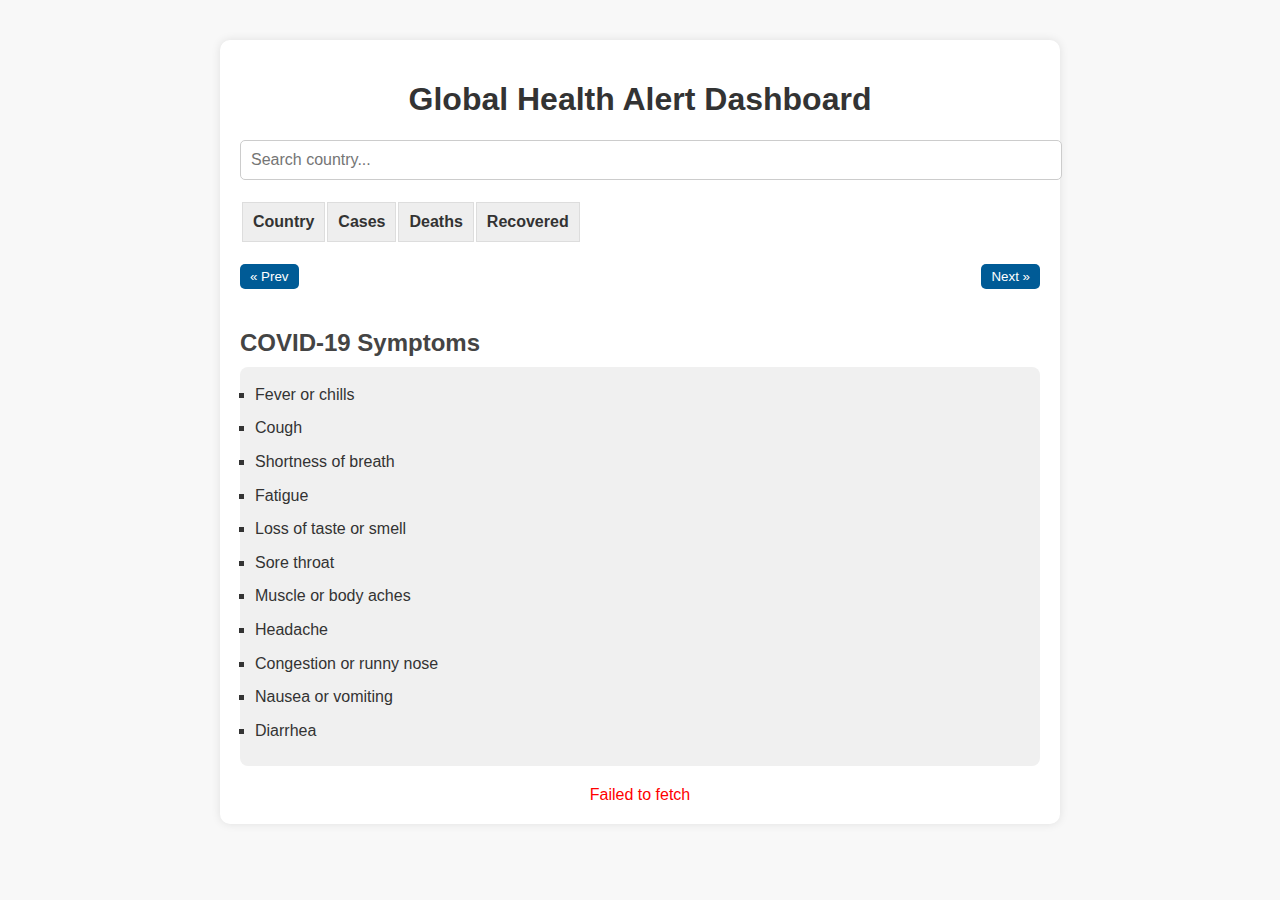
<file: index.html>
<!DOCTYPE html>
<html lang="en">
<head>
  <meta charset="UTF-8">
  <meta name="viewport" content="width=device-width, initial-scale=1.0">
  <title>Global Health Alert Dashboard</title>
  <link rel="stylesheet" href="style.css">
</head>
<body>
  <div class="container">
    <h1>Global Health Alert Dashboard</h1>
    <div id="global-stats"></div>
    <input type="text" id="search" placeholder="Search country...">
    <table id="data-table">
      <thead>
        <tr>
          <th onclick="sortData('country')">Country</th>
          <th onclick="sortData('cases')">Cases</th>
          <th onclick="sortData('deaths')">Deaths</th>
          <th onclick="sortData('recovered')">Recovered</th>
        </tr>
      </thead>
      <tbody id="table-body"></tbody>
    </table>
    <div id="pagination-controls">
      <button id="prev-btn">« Prev</button>
      <div id="pagination"></div>
      <button id="next-btn">Next »</button>
    </div>
    <div class="section">
      <h2>COVID-19 Symptoms</h2>
      <ul id="symptoms-list">
        <li>Fever or chills</li>
        <li>Cough</li>
        <li>Shortness of breath</li>
        <li>Fatigue</li>
        <li>Loss of taste or smell</li>
        <li>Sore throat</li>
        <li>Muscle or body aches</li>
        <li>Headache</li>
        <li>Congestion or runny nose</li>
        <li>Nausea or vomiting</li>
        <li>Diarrhea</li>
      </ul>
    </div>
    <div id="error-message"></div>
  </div>
  <script src="script.js"></script>
</body>
</html>
</file>
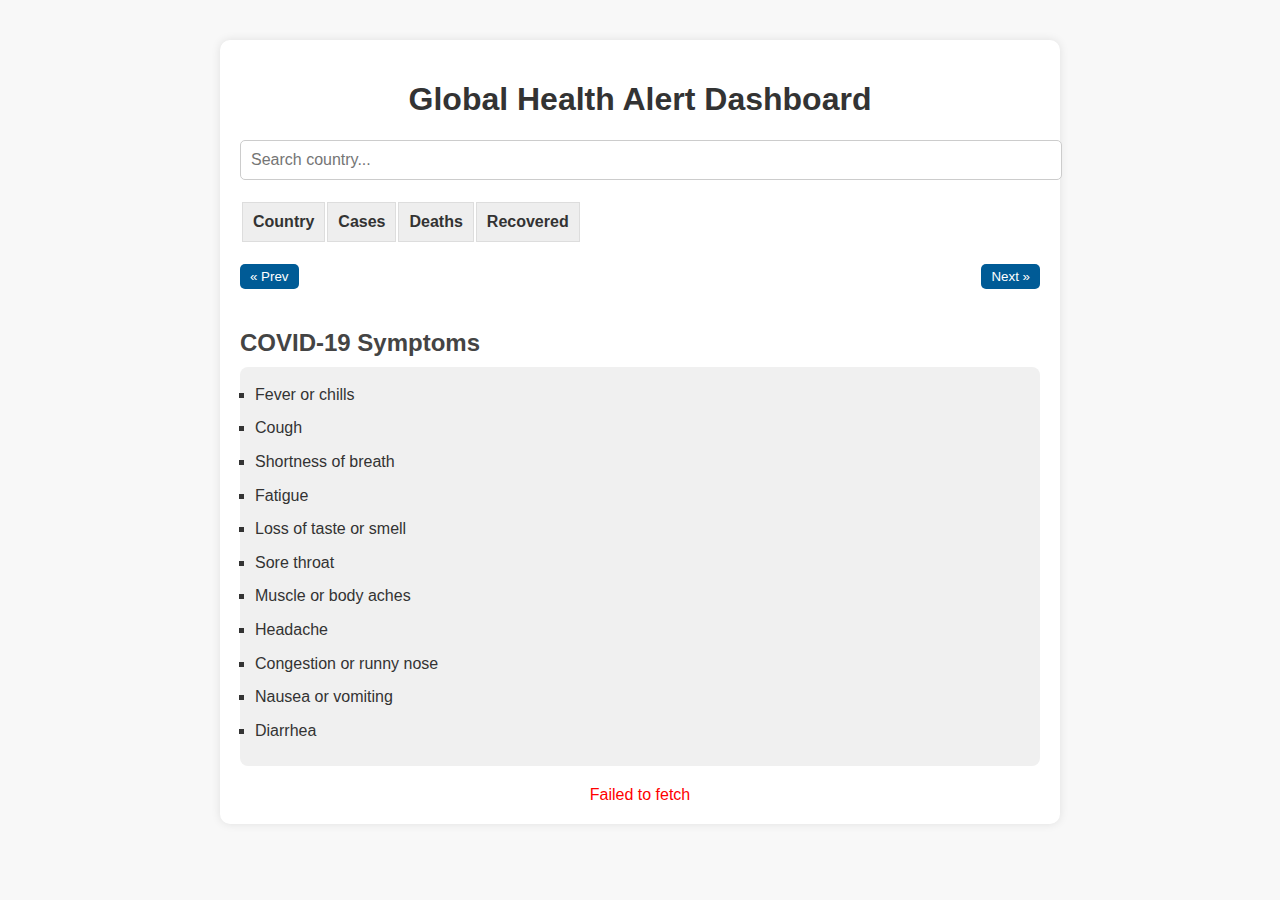
<file: shboard.html>
<!DOCTYPE html>
<html lang="en">
<head>
  <meta charset="UTF-8">
  <meta name="viewport" content="width=device-width, initial-scale=1.0">
  <title>Global Health Alert Dashboard</title>
  <link rel="stylesheet" href="style.css">
</head>
<body>
  <div class="container">
    <h1>Global Health Alert Dashboard</h1>
    <div id="global-stats"></div>
    <input type="text" id="search" placeholder="Search country...">
    <table id="data-table">
      <thead>
        <tr>
          <th onclick="sortData('country')">Country</th>
          <th onclick="sortData('cases')">Cases</th>
          <th onclick="sortData('deaths')">Deaths</th>
          <th onclick="sortData('recovered')">Recovered</th>
        </tr>
      </thead>
      <tbody id="table-body"></tbody>
    </table>
    <div id="pagination-controls">
      <button id="prev-btn">« Prev</button>
      <div id="pagination"></div>
      <button id="next-btn">Next »</button>
    </div>
    <div class="section">
      <h2>COVID-19 Symptoms</h2>
      <ul id="symptoms-list">
        <li>Fever or chills</li>
        <li>Cough</li>
        <li>Shortness of breath</li>
        <li>Fatigue</li>
        <li>Loss of taste or smell</li>
        <li>Sore throat</li>
        <li>Muscle or body aches</li>
        <li>Headache</li>
        <li>Congestion or runny nose</li>
        <li>Nausea or vomiting</li>
        <li>Diarrhea</li>
      </ul>
    </div>
    <div id="error-message"></div>
  </div>
  <script src="script.js"></script>
</body>
</html>
</file>
<file: style.css>
body {
  font-family: Arial, sans-serif;
  background-color: #f8f8f8;
  color: #333;
  margin: 0;
  padding: 0;
}

.container {
  padding: 20px;
  max-width: 800px;
  margin: auto;
  background: white;
  border-radius: 10px;
  margin-top: 40px;
  box-shadow: 0 0 10px rgba(0,0,0,0.1);
}

h1 {
  text-align: center;
}

#global-stats {
  text-align: center;
  font-weight: bold;
  margin: 20px 0;
  color: #005b96;
}

input[type="text"] {
  width: 100%;
  padding: 10px;
  margin-bottom: 20px;
  font-size: 16px;
  border: 1px solid #ccc;
  border-radius: 5px;
}

th, td {
  padding: 10px;
  border: 1px solid #ddd;
}

th {
  cursor: pointer;
  background-color: #eee;
}

#error-message {
  color: red;
  text-align: center;
  margin-top: 20px;
}

.section {
  margin-top: 40px;
}

.section h2 {
  margin-bottom: 10px;
  color: #444;
}

.section ul {
  background-color: #f0f0f0;
  padding: 15px;
  border-radius: 8px;
  list-style-type: square;
  margin: 0;
}

.section ul li {
  margin-bottom: 8px;
  line-height: 1.6;
}

#pagination-controls {
  display: flex;
  justify-content: space-between;
  align-items: center;
  flex-wrap: wrap;
  margin: 20px 0;
}

#pagination {
  display: flex;
  flex-wrap: wrap;
  gap: 5px;
  justify-content: center;
}

#pagination-controls button {
  padding: 5px 10px;
  border: none;
  background-color: #005b96;
  color: white;
  cursor: pointer;
  border-radius: 5px;
}

#pagination-controls button.active {
  background-color: #003f6b;
}
</file>
